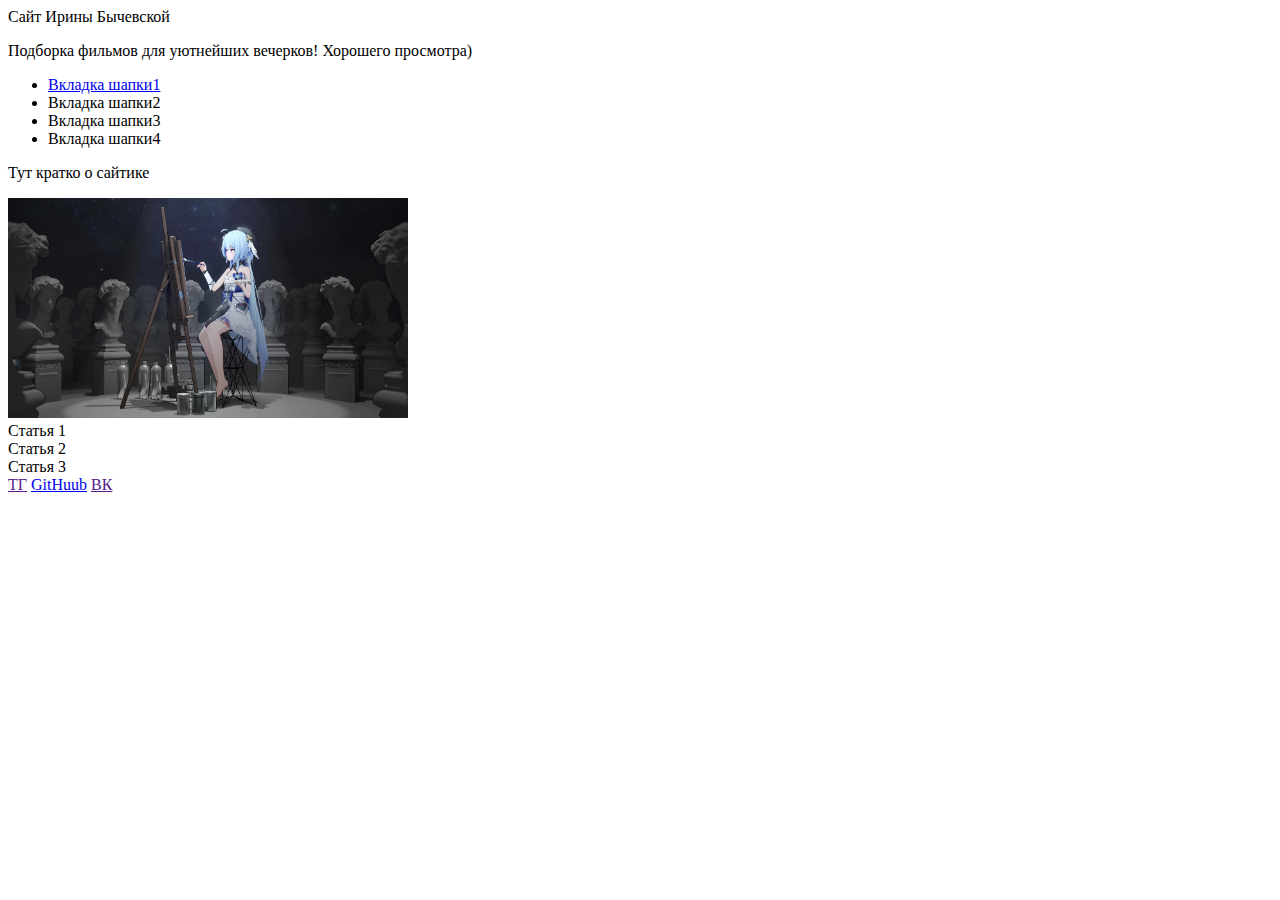
<file: index.html>
﻿<!DOCTYPE html>

<html lang="en">
<head>
    <meta charset="utf-8">
    <meta name="viewport" content="width=device-width, intial-scale=1.0" >
    <title>Фильмецы да сериалы</title>
</head>

<body>
    <header class="header">
        Сайт Ирины Бычевской
        <p>
            Подборка фильмов для уютнейших вечерков! Хорошего просмотра)
        </p>
        <nav>
            <ul>
                <li><a href="./вкладкаШапки1.html">Вкладка шапки1</a></li>
                <li>Вкладка шапки2</li>
                <li>Вкладка шапки3</li>
                <li>Вкладка шапки4</li>
            </ul>
        </nav>
    </header>

    <main class="main">
        <p>
            Тут кратко о сайтике
        </p>
        <img src="./images/Honkai-Impact-Griseo.jpg" alt="Griseo" width="400" height="220"/>
    </main>

    <aside class="aside">
        <section>Статья 1</section>
        <section>Статья 2</section>
        <section>Статья 3</section>
    </aside>

    <footer class="footer">
        <a href="">ТГ</a>
        <a href="https://github.com/bychevskaya">GitHuub</a>
        <a href="">ВК</a>
    </footer>
</body>
</html>
</file>
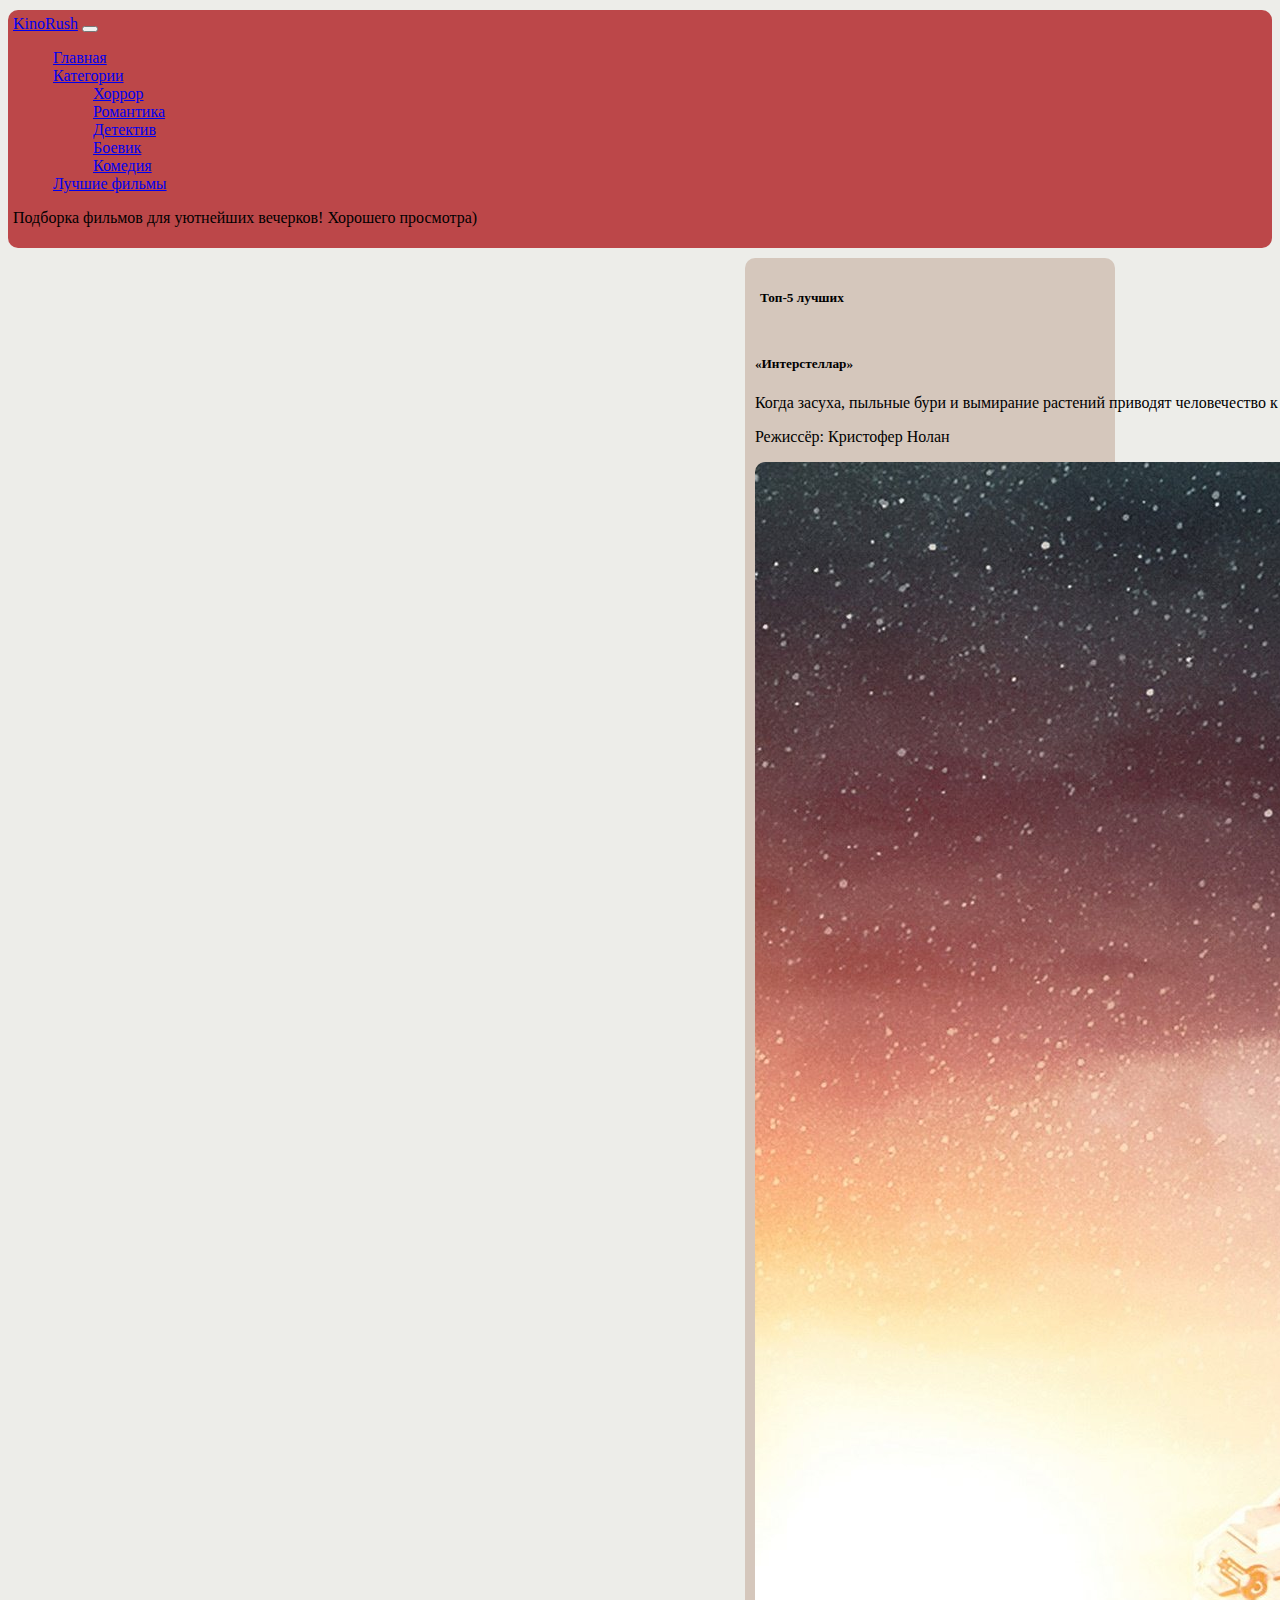
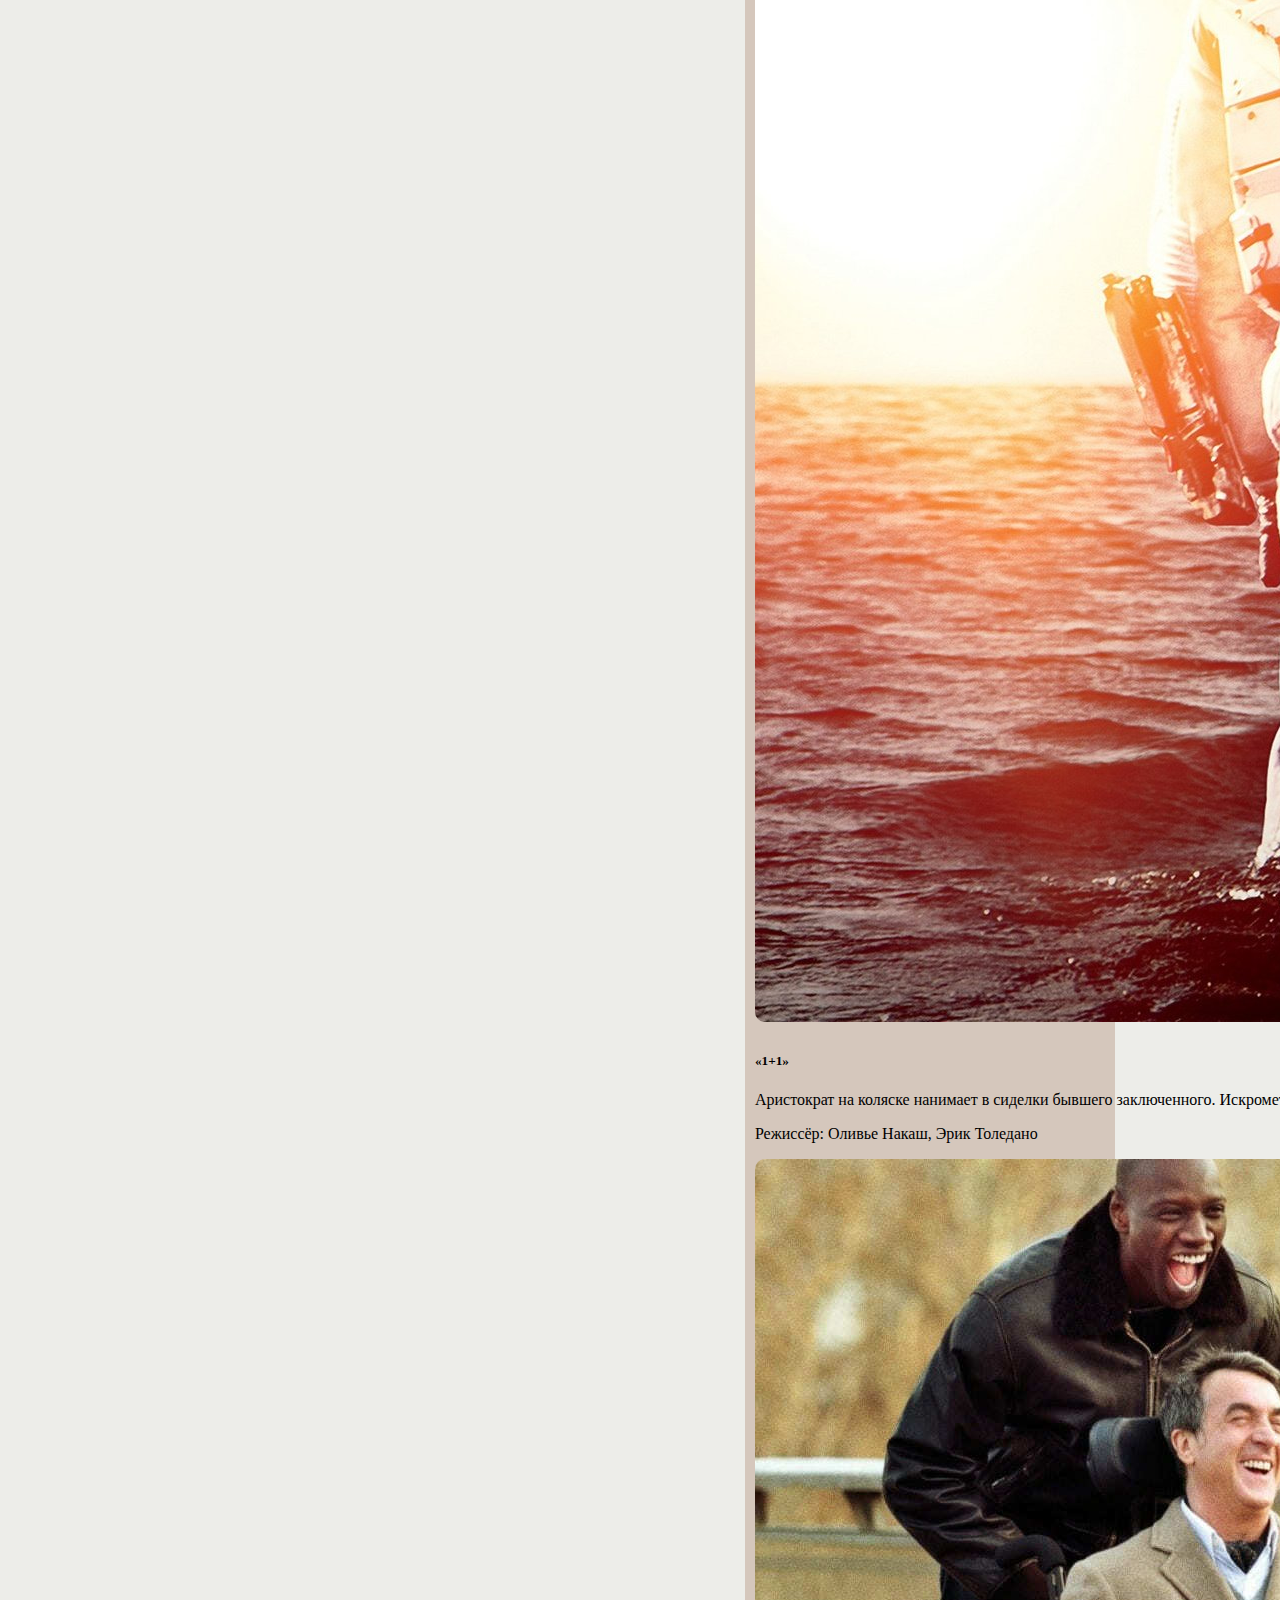
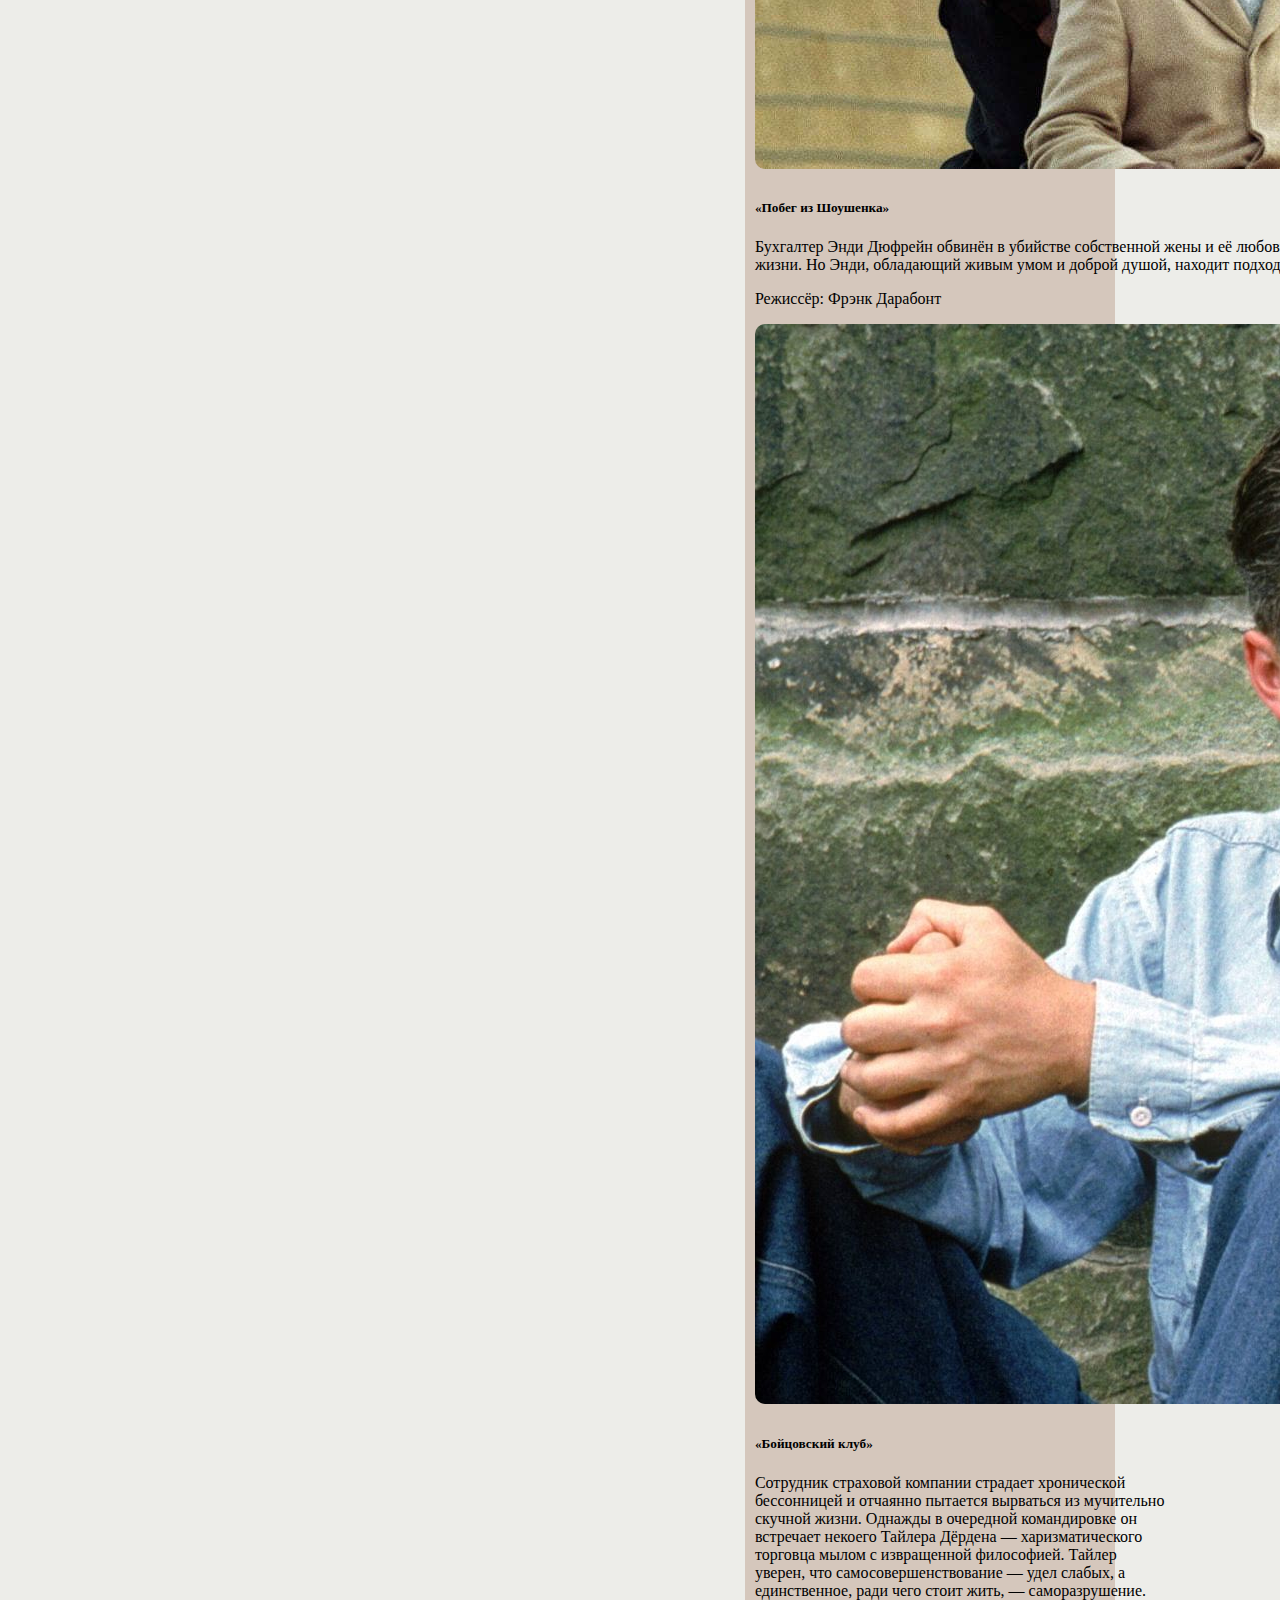
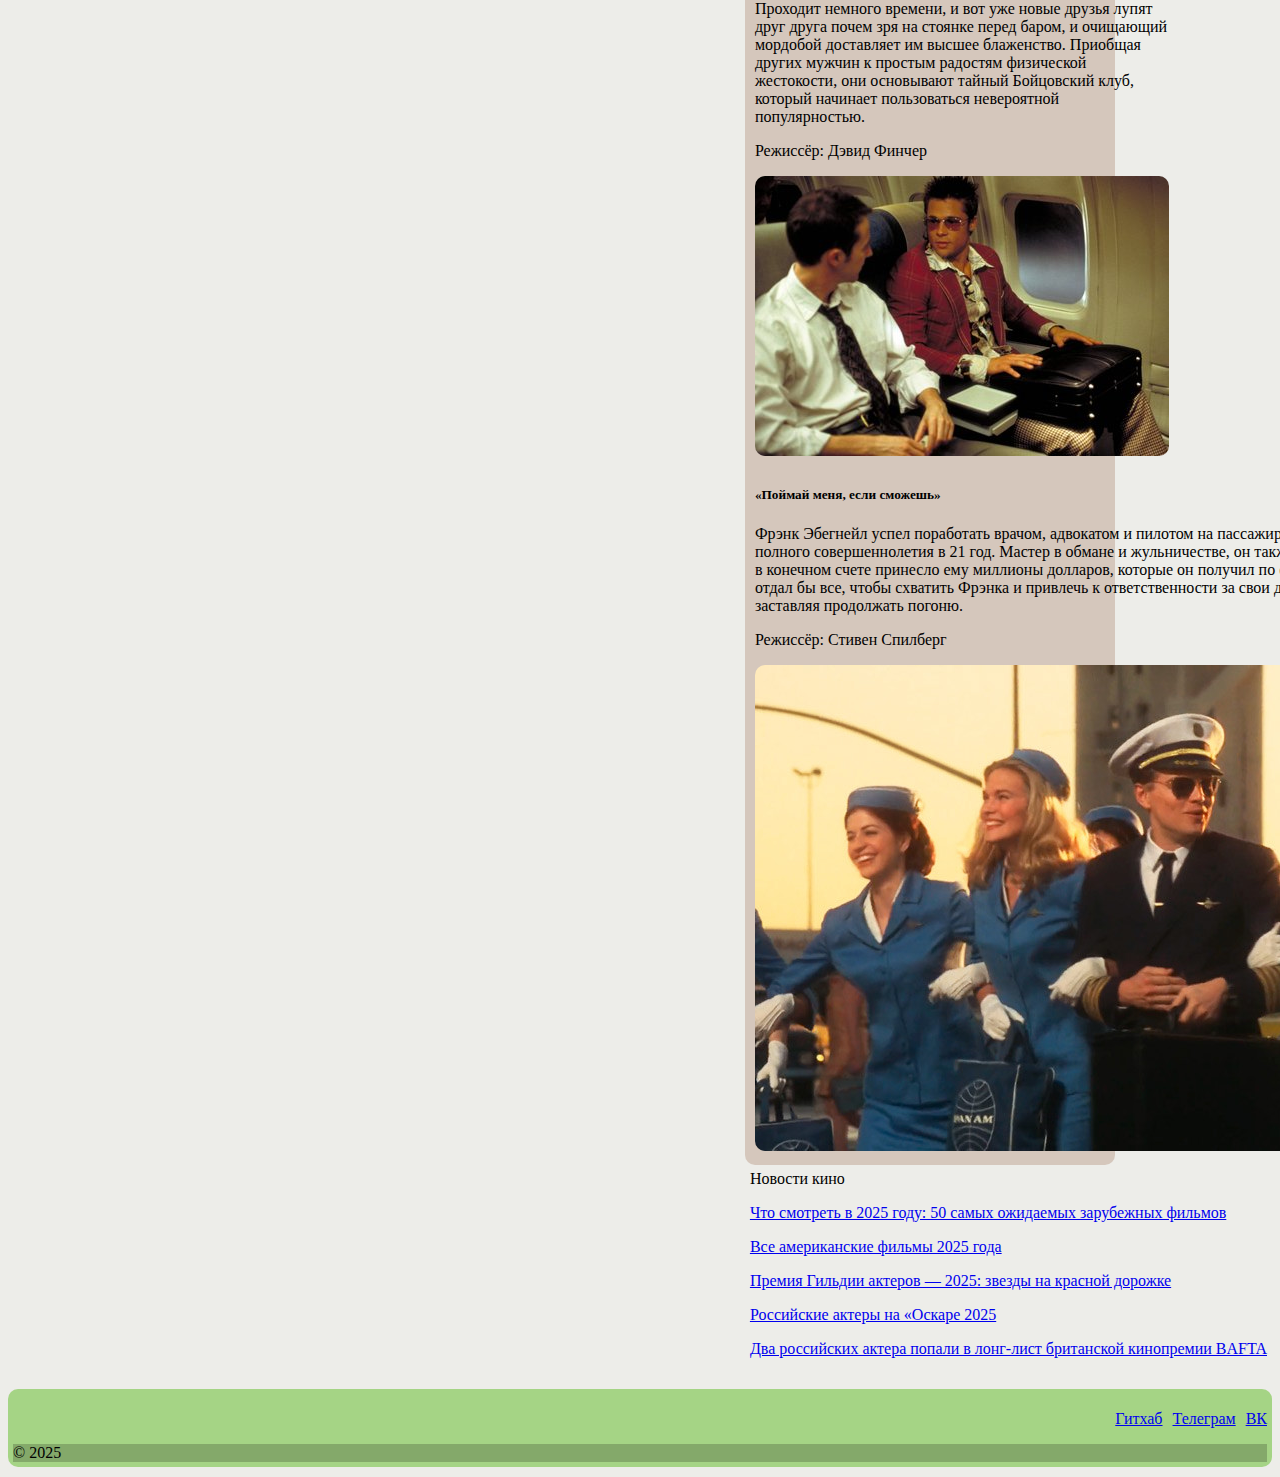
<file: best-films.html>
﻿<!DOCTYPE html>

<html lang="en" xmlns="http://www.w3.org/1999/xhtml">
<head>
    <meta charset="UTF-8">
    <meta name="viewport" content="width=device-width, initial-scale=1.0">
    <title>KinoRush</title>

    <link rel="stylesheet" href="./style.css">

    <link href="https://cdn.jsdelivr.net/npm/bootstrap@5.3.6/dist/css/bootstrap.min.css" rel="stylesheet" integrity="sha384-4Q6Gf2aSP4eDXB8Miphtr37CMZZQ5oXLH2yaXMJ2w8e2ZtHTl7GptT4jmndRuHDT" crossorigin="anonymous">
    <script src="https://cdn.jsdelivr.net/npm/bootstrap@5.3.6/dist/js/bootstrap.bundle.min.js" integrity="sha384-j1CDi7MgGQ12Z7Qab0qlWQ/Qqz24Gc6BM0thvEMVjHnfYGF0rmFCozFSxQBxwHKO" crossorigin="anonymous"></script>
</head>

<body>
    <header class="header">
        <nav class="navbar navbar-expand-lg bg-body-tertiary">
            <div class="container-fluid">
                <a class="navbar-brand" href="#">KinoRush</a>
                <button class="navbar-toggler" type="button" data-bs-toggle="collapse" data-bs-target="#navbarSupportedContent"
                        aria-controls="navbarSupportedContent" aria-expanded="false" aria-label="Toggle navigation">
                    <span class="navbar-toggler-icon"></span>
                </button>
                <div class="collapse navbar-collapse" id="navbarSupportedContent">

                    <ul class="navbar-nav me-auto mb-2 mb-lg-0">
                        <li class="nav-item">
                            <a class="nav-link active" aria-current="page" href="./index.html">Главная</a>
                        </li>
                        <li class="nav-item dropdown">
                            <a class="nav-link dropdown-toggle" href="./categories.html" role="button" data-bs-toggle="dropdown" aria-expanded="false">
                                Категории
                            </a>
                            <ul class="dropdown-menu">
                                <li><a class="dropdown-item" href="./genres/horror.html">Хоррор</a></li>
                                <li><a class="dropdown-item" href="./genres/romantic.html">Романтика</a></li>
                                <li><a class="dropdown-item" href="./genres/detective.html">Детектив</a></li>
                                <li><a class="dropdown-item" href="./genres/action-movie.html">Боевик</a></li>
                                <li><a class="dropdown-item" href="./genres/comedy.html">Комедия</a></li>
                            </ul>
                        </li>
                        <li class="nav-item">
                            <a class="nav-link" href="./best-films.html">Лучшие фильмы</a>
                        </li>
                    </ul>
                </div>
            </div>
        </nav>
        
        <p class="font-monospace">Подборка фильмов для уютнейших вечерков! Хорошего просмотра)</p>
    </header>
    <main class="container">
        <div class="row justify-content-around">

            <article class="col-9">
                <p><h5>Топ-5 лучших</h5></p>
                <section class="card">
                    <div class="card-body">
                        <h5 class="card-title">«Интерстеллар»</h5>
                        <p class="card-text">Когда засуха, пыльные бури и вымирание растений приводят человечество к продовольственному кризису, коллектив исследователей и учёных отправляется сквозь червоточину (которая предположительно соединяет области пространства-времени через большое расстояние) в путешествие, чтобы превзойти прежние ограничения для космических путешествий человека и найти планету с подходящими для человечества условиями.</p>
                        <p class="card-text">Режиссёр: Кристофер Нолан</p>
                    </div>
                    <img class="card-img-top" src="./images/interstellar.jpg" alt="Интерстеллар">
                </section>

                <section class="card">
                    <div class="card-body">
                        <h5 class="card-title">«1+1»</h5>
                        <p class="card-text">Аристократ на коляске нанимает в сиделки бывшего заключенного. Искрометная французская комедия с Омаром Си</p>
                        <p class="card-text">Режиссёр: Оливье Накаш, Эрик Толедано</p>
                    </div>
                    <img class="card-img-top" src="./images/1+1.jpg" alt="1+1">
                </section>

                <section class="card">
                    <div class="card-body">
                        <h5 class="card-title">«Побег из Шоушенка»</h5>
                        <p class="card-text">Бухгалтер Энди Дюфрейн обвинён в убийстве собственной жены и её любовника. Оказавшись в тюрьме под названием Шоушенк, он сталкивается с жестокостью и беззаконием, царящими по обе стороны решётки. Каждый, кто попадает в эти стены, становится их рабом до конца жизни. Но Энди, обладающий живым умом и доброй душой, находит подход как к заключённым, так и к охранникам, добиваясь их особого к себе расположения.</p>
                        <p class="card-text">Режиссёр: Фрэнк Дарабонт</p>
                    </div>
                    <img class="card-img-top" src="./images/run-out.jpg" alt="Побег из Шоушенка">
                </section>

                <section class="card">
                    <div class="card-body">
                        <h5 class="card-title">«Бойцовский клуб»</h5>
                        <p class="card-text">Сотрудник страховой компании страдает хронической бессонницей и отчаянно пытается вырваться из мучительно скучной жизни. Однажды в очередной командировке он встречает некоего Тайлера Дёрдена — харизматического торговца мылом с извращенной философией. Тайлер уверен, что самосовершенствование — удел слабых, а единственное, ради чего стоит жить, — саморазрушение.

Проходит немного времени, и вот уже новые друзья лупят друг друга почем зря на стоянке перед баром, и очищающий мордобой доставляет им высшее блаженство. Приобщая других мужчин к простым радостям физической жестокости, они основывают тайный Бойцовский клуб, который начинает пользоваться невероятной популярностью.</p>
                        <p class="card-text">Режиссёр: Дэвид Финчер</p>
                    </div>
                    <img class="card-img-top" src="./images/fight-club.jpg" alt="Бойцовский клуб">
                </section>

                <section class="card">
                    <div class="card-body">
                        <h5 class="card-title">«Поймай меня, если сможешь»</h5>
                        <p class="card-text">
                            Фрэнк Эбегнейл успел поработать врачом, адвокатом и пилотом на пассажирской авиалинии – и все это до достижения полного совершеннолетия в 21 год. Мастер в обмане и жульничестве, он также обладал искусством подделки документов, что в конечном счете принесло ему миллионы долларов, которые он получил по фальшивым чекам.

                            Агент ФБР Карл Хэнрэтти отдал бы все, чтобы схватить Фрэнка и привлечь к ответственности за свои деяния, но Фрэнк всегда опережает его на шаг, заставляя продолжать погоню.
                        </p>
                        <p class="card-text">
                            Режиссёр:
                            Стивен Спилберг
                        </p>
                    </div>
                    <img class="card-img-top" src="./images/catch-me.jpg" alt="Поймай меня, если сможешь">
                </section>
            </article>

            <aside class="col-3">
                <section class="list-group list-group-flush">
                    <div class="fw-bold p-2">Новости кино</div>
                    <p class="list-group-item list-group-item-action list-group-item-success">
                        <a href="https://www.kinopoisk.ru/media/article/4010470/">
                            Что смотреть в 2025 году: 50 самых ожидаемых зарубежных фильмов
                        </a>
                    </p>
                    <p class="list-group-item list-group-item-action list-group-item-success"><a href="https://kino.mail.ru/cinema/all/2025/usa/">Все американские фильмы 2025 года</a></p>
                    <p class="list-group-item list-group-item-action list-group-item-success"><a href="https://www.kinopoisk.ru/media/article/4010721/">Премия Гильдии актеров — 2025: звезды на красной дорожке</a></p>
                    <p class="list-group-item list-group-item-action list-group-item-success"><a href="https://kino.mail.ru/news/82874-anoriki-pokorili-gollivud-luchshie-momentyi-s-rossijskimi-akterami-na-oskare/">Российские актеры на «Оскаре 2025</a></p>
                    <p class="list-group-item list-group-item-action list-group-item-success"><a href="https://www.gazeta.ru/culture/news/2025/01/03/24766490.shtml">Два российских актера попали в лонг-лист британской кинопремии BAFTA</a></p>
                </section>
            </aside>
        </div>
    </main>

    <footer class="text-center text-white mt-2" style="background-color: #a5d485;">
        <div class="container">
            <section>
                <ol class="navigation"></ol>
            </section>
        </div>
        <div class="text-center text-dark p-3" style="background-color: rgba(0, 0, 0, 0.2);">
            © 2025
        </div>
    </footer>

</body>
<script src="./scripts/script.js"></script>
</html>
</file>
<file: style.css>
.navigation {
    display: flex;
    flex-direction: row;
    gap: 10px
}



.container {
    display: flex;
    flex-direction: row-reverse;
    justify-content: space-between;
    gap: 10px;
}



/* ������� ������� ����� */
body {
    font-optical-sizing: auto !important;
    font-style: normal !important;
    font-variation-settings: "wdth" 100 !important;
    background-color: #edede9 !important;
}

li {
    list-style: none;
}


aside{
    padding: 5px;
}

    aside:hover {
        background-color: #eef4ed;
        border-radius: 5px;
        transition: background-color 0.5s;
    }

header {
    margin-top: 10px;
    margin-bottom: 10px;
    background-color: #bc4749;
    border-radius: 10px;
    padding: 5px;
}

footer {
    margin-top: 10px;
    margin-bottom: 10px;
    background-color: #e0e6c5;
    border-radius: 10px;
    padding: 5px;
    display: flex;
    flex-direction: column;
}

img {
    border-radius: 10px;
}

/* ------------------------------------ */
/* ����� ��� �������� � ������ */

article {
    display: flex;
    gap: 5px;
    /* ������� ��������� */
    flex-wrap: wrap;
}

article {
    background-color: #d5c7bc;
    border-radius: 10px;
    padding: 10px;
    width: 350px;
}


@media (max-width: 500px) {
    .navigation {
        display: flex;
        flex-direction: column;
    }
}
</file>
